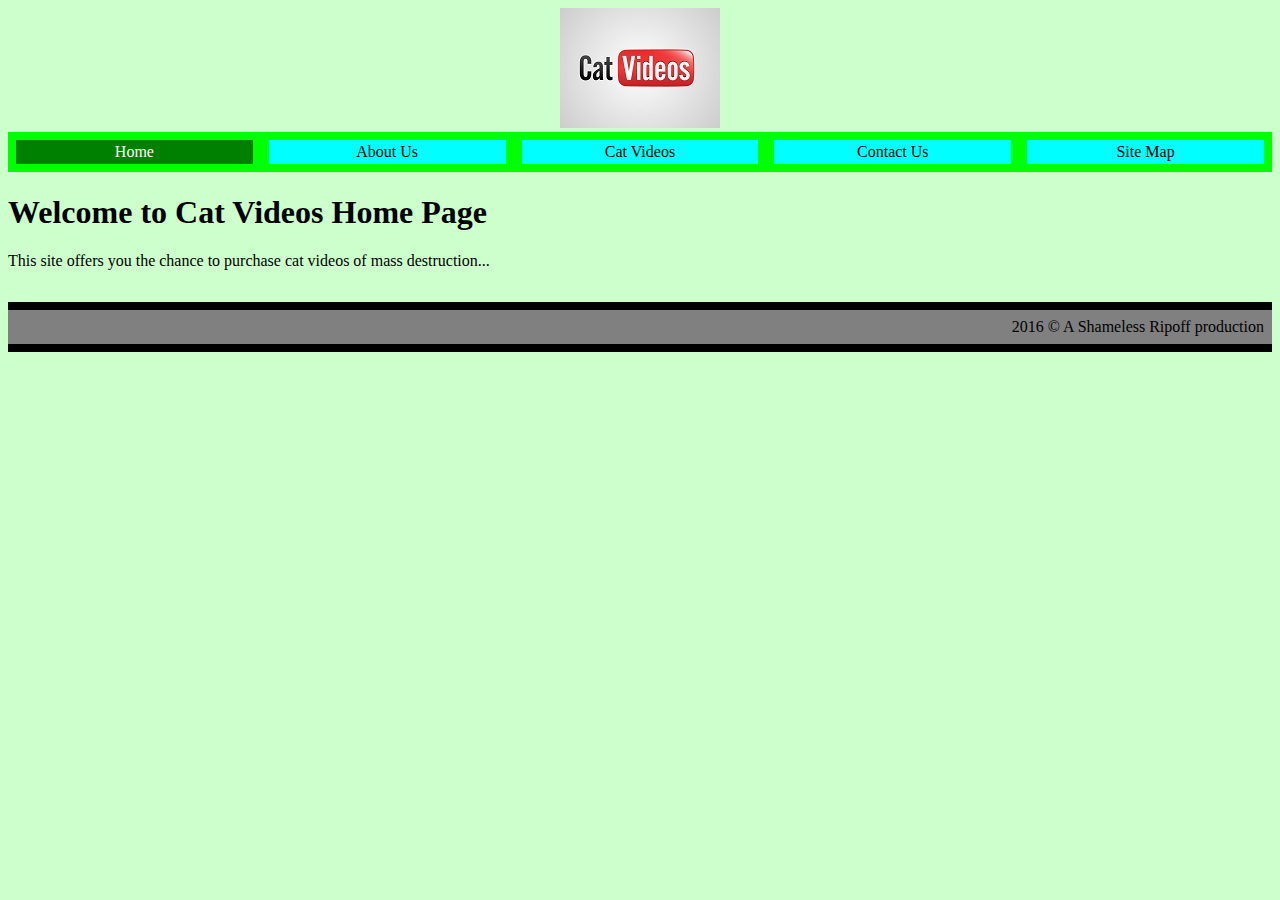
<file: index.html>
<!doctype html>
<html lang="en">
<head>
    <title>Cat Videos - home</title>
    <meta charset="utf-8">
    <style>
        @import "css/basic.css";
        @import "css/nav.css";
        @import "css/footer.css";
    </style>
</head>
<body>

<header>
    <img src="images/cat-videos-logo.jpg" alt="logo">
</header>

<nav>
    <ul>
        <li>
            <a href="index.html" class="current_page">Home</a>
        </li>

        <li>
            <a href="about.html">About Us</a>
        </li>

        <li>
            <a href="list.html">Cat Videos</a>
        </li>

        <li>
            <a href="contact.html">Contact Us</a>
        </li>

        <li>
            <a href="sitemap.html">Site Map</a>
        </li>
    </ul>
</nav>

<h1>
    Welcome to Cat Videos Home Page
</h1>

<p>
    This site offers you the chance to purchase cat videos of mass destruction...
</p>


<footer>
    2016 &copy; A Shameless Ripoff production
</footer>

</body>
</html>
</file>
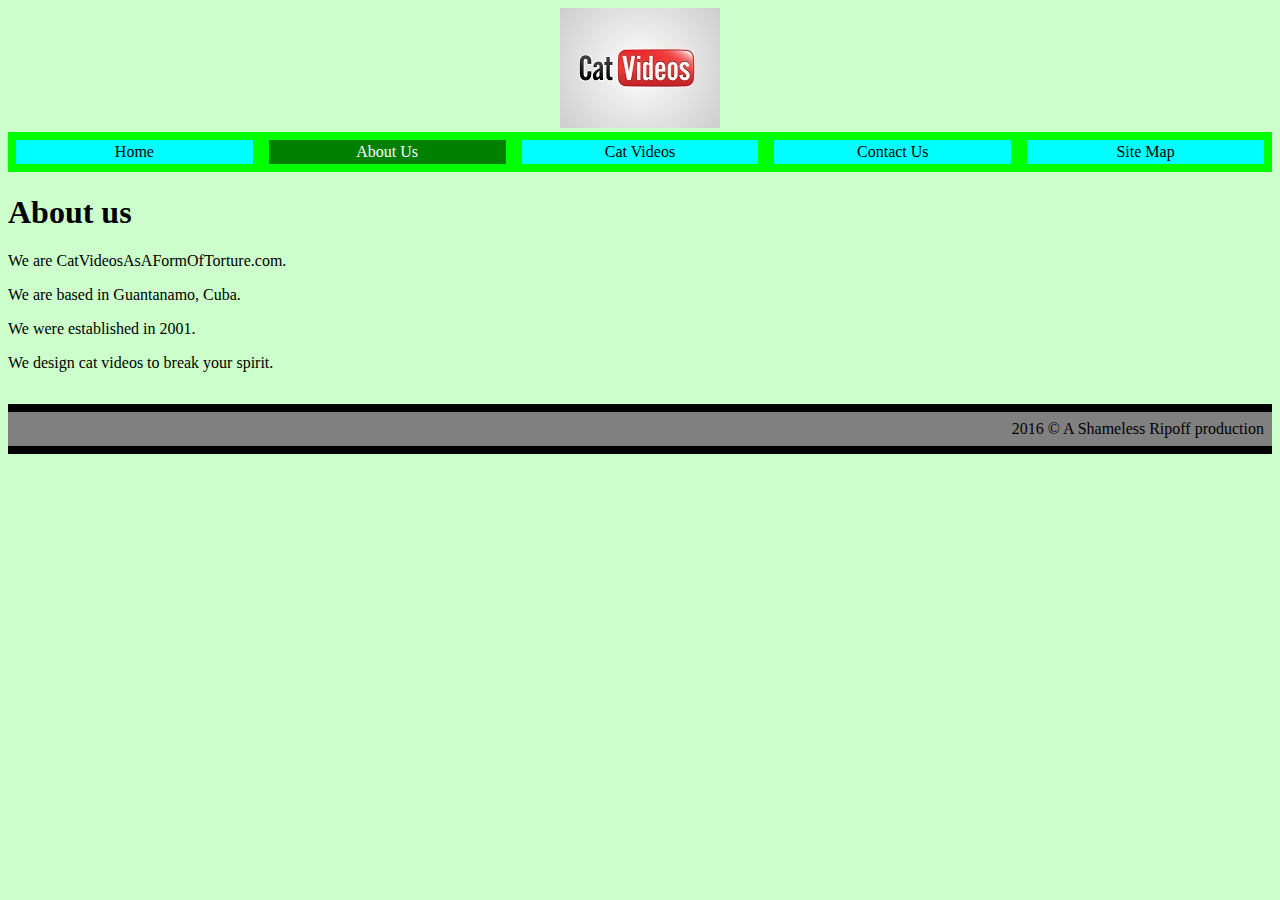
<file: about.html>
<!doctype html>
<html lang="en">
<head>
    <title>Cat Videos - about</title>
    <meta charset="utf-8">
    <style>
        @import "css/basic.css";
        @import "css/nav.css";
        @import "css/footer.css";
    </style>
</head>
<body>

<header>
    <img src="images/cat-videos-logo.jpg" alt="logo">
</header>

<nav>
    <ul>
        <li>
            <a href="index.html">Home</a>
        </li>

        <li>
            <a href="about.html" class="current_page">About Us</a>
        </li>

        <li>
            <a href="list.html">Cat Videos</a>
        </li>

        <li>
            <a href="contact.html">Contact Us</a>
        </li>

        <li>
            <a href="sitemap.html">Site Map</a>
        </li>
    </ul>
</nav>

<h1>
    About us
</h1>

<p>
    We are CatVideosAsAFormOfTorture.com.
</p>
<p>
    We are based in Guantanamo, Cuba.
</p>
<p>
    We were established in 2001.
</p>
<p>
    We design cat videos to break your spirit.
</p>


<footer>
    2016 &copy; A Shameless Ripoff production
</footer>

</body>
</html>
</file>
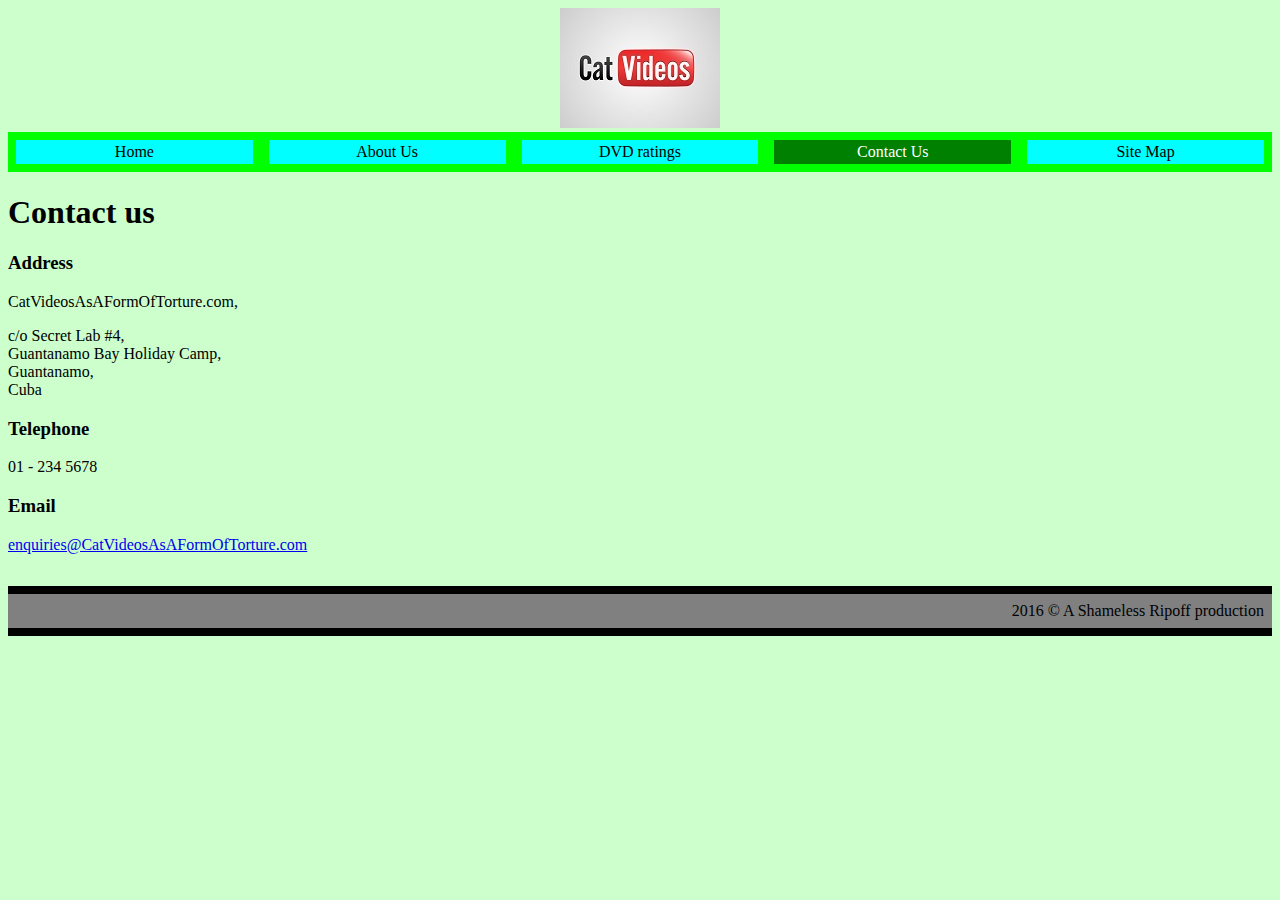
<file: contact.html>
<!doctype html>
<html lang="en">
<head>
    <title>Cat Videos - contact details</title>
    <meta charset="utf-8">
    <style>
        @import "css/basic.css";
        @import "css/nav.css";
        @import "css/footer.css";
    </style>
</head>
<body>

<header>
    <img src="images/cat-videos-logo.jpg" alt="logo">
</header>

<nav>
    <ul>
        <li>
            <a href="index.html">Home</a>
        </li>

        <li>
            <a href="about.html">About Us</a>
        </li>

        <li>
            <a href="list.html">DVD ratings</a>
        </li>

        <li>
            <a href="contact.html" class="current_page">Contact Us</a>
        </li>

        <li>
            <a href="sitemap.html">Site Map</a>
        </li>
    </ul>
</nav>

<h1>
    Contact us
</h1>

<h3>Address</h3>
<p>
    CatVideosAsAFormOfTorture.com,
<p>
    c/o Secret Lab #4,
    <br/>
    Guantanamo Bay Holiday Camp,
    <br/>
    Guantanamo,
    <br/>
   Cuba
    <br/>

</p>

<h3>Telephone</h3>
<p>
    01 - 234 5678
</p>

<h3>Email</h3>
<p>
    <a href="mailto:enquiries@CatVideosAsAFormOfTorture.com">enquiries@CatVideosAsAFormOfTorture.com</a>
</p>


<footer>
    2016 &copy; A Shameless Ripoff production
</footer>

</body>
</html>
</file>
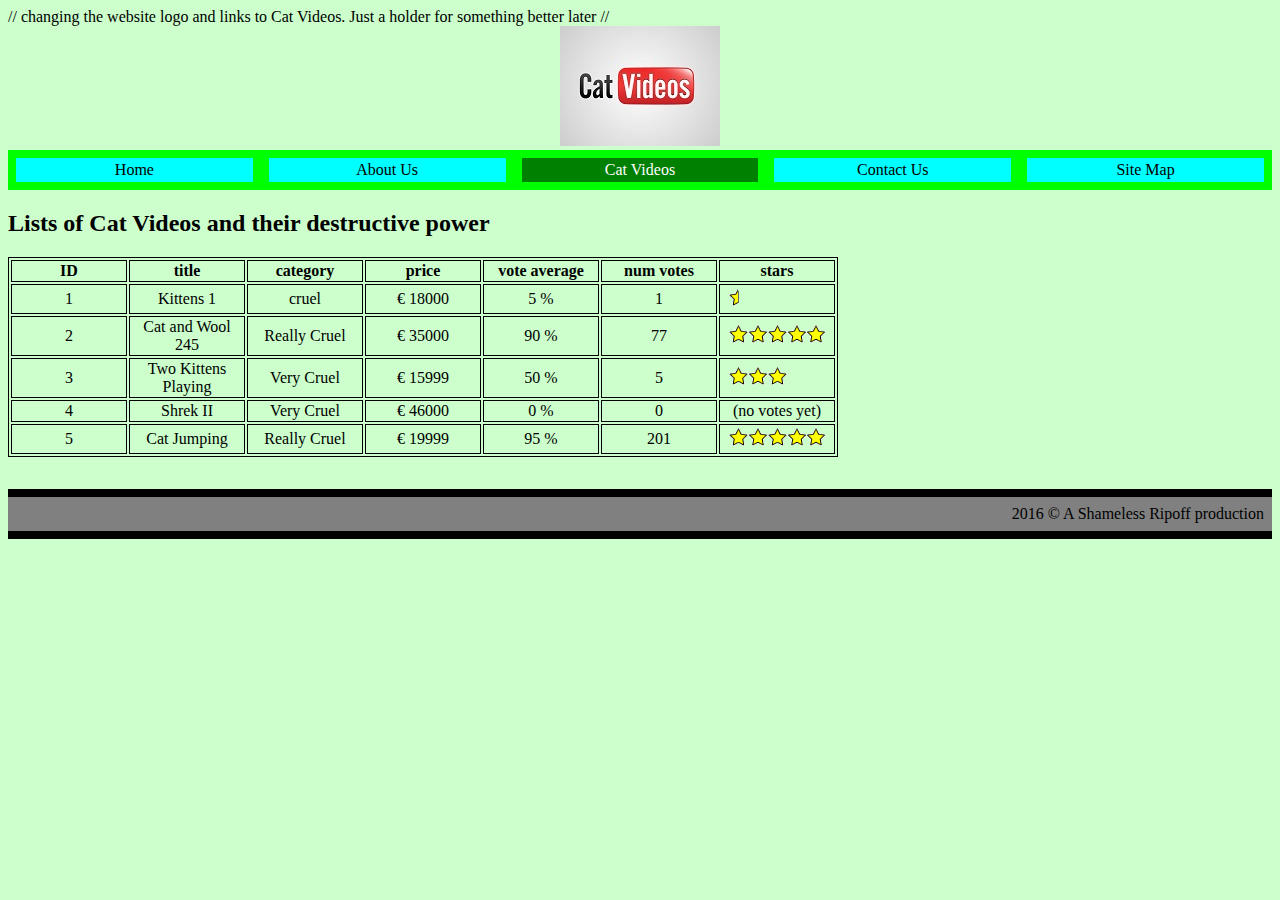
<file: list.html>
<!doctype html>
// changing the website logo and links to Cat Videos. Just a holder for something better later //
<html lang="en">
<head>
    <title>Cat Videos - DVD listings</title>
    <meta charset="utf-8">
    <style>
        @import "css/basic.css";
        @import "css/nav.css";
        @import "css/footer.css";
    </style>
</head>
<body>

<header>
    <img src="images/cat-videos-logo.jpg" alt="logo">
</header>

<nav>
    <ul>
        <li>
            <a href="index.html">Home</a>
        </li>

        <li>
            <a href="about.html">About Us</a>
        </li>

        <li>
            <a href="list.html" class="current_page">Cat Videos</a>
        </li>

        <li>
            <a href="contact.html">Contact Us</a>
        </li>

        <li>
            <a href="sitemap.html">Site Map</a>
        </li>
    </ul>
</nav>

<!-- start table for displaying DVD details -->
<h2>Lists of Cat Videos and their destructive power</h2>

<table>
    <tr>
        <th> ID </th>
        <th> title </th>
        <th> category </th>
        <th> price </th>
        <th> vote average </th>
        <th> num votes </th>
        <th> stars </th>
    </tr>

    <!-- ********************* HTML for dvd items ****************** -->
    <!--
        //   	0 - 15 - 40 - 55 - 70 - 85 - 100 %age
        // 	      .5   1    2    3    4    5     stars
    -->
    <tr>
        <td>1</td>
        <td>Kittens 1</td>
        <td>cruel</td>
        <td>&euro; 18000</td>
        <td>5 %</td>
        <td>1</td>
        <td><img src="images/starsHalf.png" alt="half star"></td>
    </tr>

    <tr>
        <td>2</td>
        <td>Cat and Wool 245</td>
        <td>Really Cruel</td>
        <td>&euro; 35000</td>
        <td>90 %</td>
        <td>77</td>
        <td><img src="images/stars5.png" alt="5 star"></td>
    </tr>

    <tr>
        <td>3</td>
        <td>Two Kittens Playing</td>
        <td>Very Cruel</td>
        <td>&euro; 15999</td>
        <td>50 %</td>
        <td>5</td>
        <td><img src="images/stars3.png" alt="3 star"></td>
    </tr>

    <tr>
        <td>4</td>
        <td>Shrek II</td>
        <td>Very Cruel</td>
        <td>&euro; 46000</td>
        <td>0 %</td>
        <td>0</td>
        <td>(no votes yet)</td>
    </tr>

    <tr>
        <td>5</td>
        <td>Cat Jumping</td>
        <td>Really Cruel</td>
        <td>&euro; 19999</td>
        <td>95 %</td>
        <td>201</td>
        <td><img src="images/stars5.png" alt="5 star"></td>
    </tr>
</table>

<footer>
    2016 &copy; A Shameless Ripoff production
</footer>

</body>
</html>
</file>
